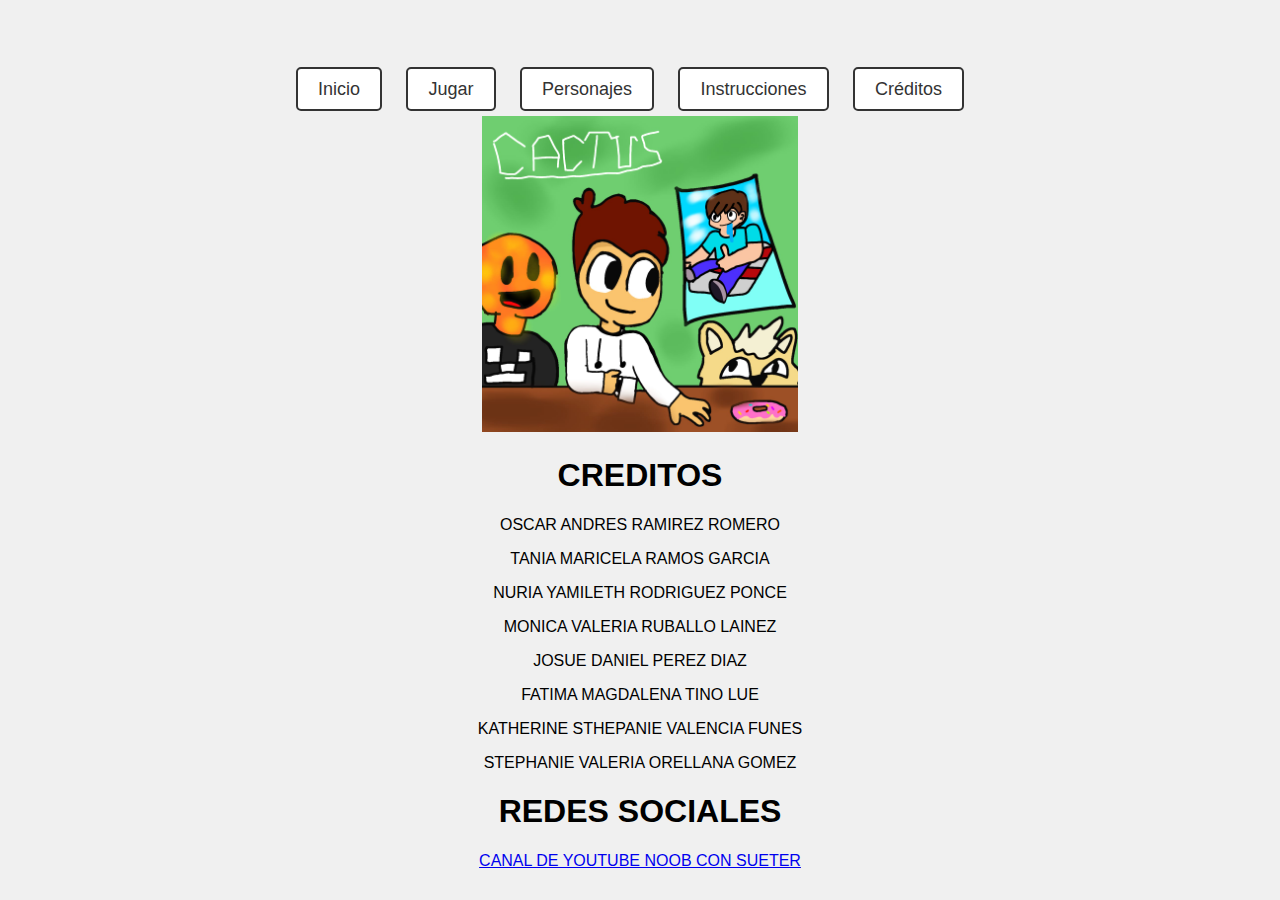
<file: creditos.html>
<!DOCTYPE html>
<html lang="en">
<head>
    <meta charset="UTF-8">
    <title>Menú de Juego</title>
    <link rel="stylesheet" href="estilo.css">
</head>
<body>
    
    <div class="menu">
        <ul>
            <li><a href="inicio.html">Inicio</a></li>
            <li><a href="RUNNING ON TIME.html">Jugar</a></li>
            <li><a href="personajes.html">Personajes</a></li>
            <li><a href="instrucciones.html">Instrucciones</a></li>
            <li><a href="creditos.html">Créditos</a></li>
        </ul>
    </div>
</li><img src="img/creditos.jpeg" width="25%">
<h1>CREDITOS</h1>
<p>OSCAR ANDRES RAMIREZ ROMERO</p>
<p>TANIA MARICELA RAMOS GARCIA</p>
<p>NURIA YAMILETH RODRIGUEZ PONCE</p>
<p>MONICA VALERIA RUBALLO LAINEZ</p>
<p>JOSUE DANIEL PEREZ DIAZ</p>
<p>FATIMA MAGDALENA TINO LUE</p>
<p>KATHERINE STHEPANIE VALENCIA FUNES</p>
<p>STEPHANIE VALERIA ORELLANA GOMEZ</p>
<h1>REDES SOCIALES</h1>
<a href="https://youtube.com/@noobconsueter200?si=QS8RUheP-k-SRKyp">CANAL DE YOUTUBE NOOB CON SUETER</a>
</body>
</html>
</file>
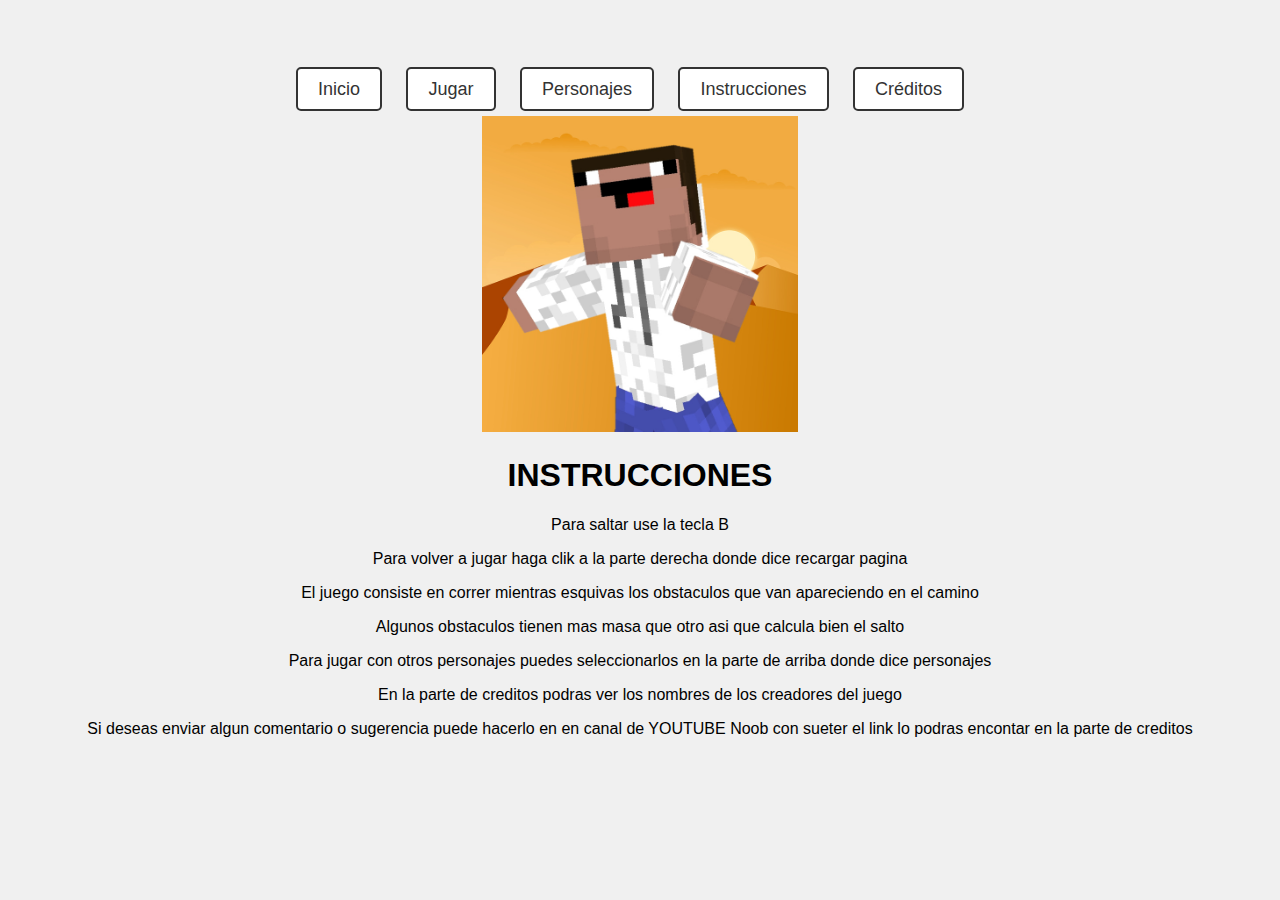
<file: instrucciones.html>
<!DOCTYPE html>
<html lang="en">
<head>
    <meta charset="UTF-8">
    <title>Menú de Juego</title>
    <link rel="stylesheet" href="estilo.css">
</head>
<body>
    
    <div class="menu">
        <ul>
            <li><a href="inicio.html">Inicio</a></li>
            <li><a href="RUNNING ON TIME.html">Jugar</a></li>
            <li><a href="personajes.html">Personajes</a></li>
            <li><a href="instrucciones.html">Instrucciones</a></li>
            <li><a href="creditos.html">Créditos</a></li>
        </ul>
    </div>
</li><img src="img/logo.jpeg" width="25%">
<h1>INSTRUCCIONES</h1>
<p>Para saltar use la tecla B</p>
<p>Para volver a jugar haga clik a la parte derecha donde dice recargar pagina</p>
<p>El juego consiste en correr mientras esquivas los obstaculos que van apareciendo en el camino</p>
<p>Algunos obstaculos tienen mas masa que otro asi que calcula bien el salto</p>
<p>Para jugar con otros personajes puedes seleccionarlos en la parte de arriba donde dice personajes</p>
<p>En la parte de creditos podras ver los nombres de los creadores del juego</p>
<p>Si deseas enviar algun comentario o sugerencia puede hacerlo en en canal de YOUTUBE Noob con sueter el link lo podras encontar en la parte de creditos</p>
</body>
</html>
</file>
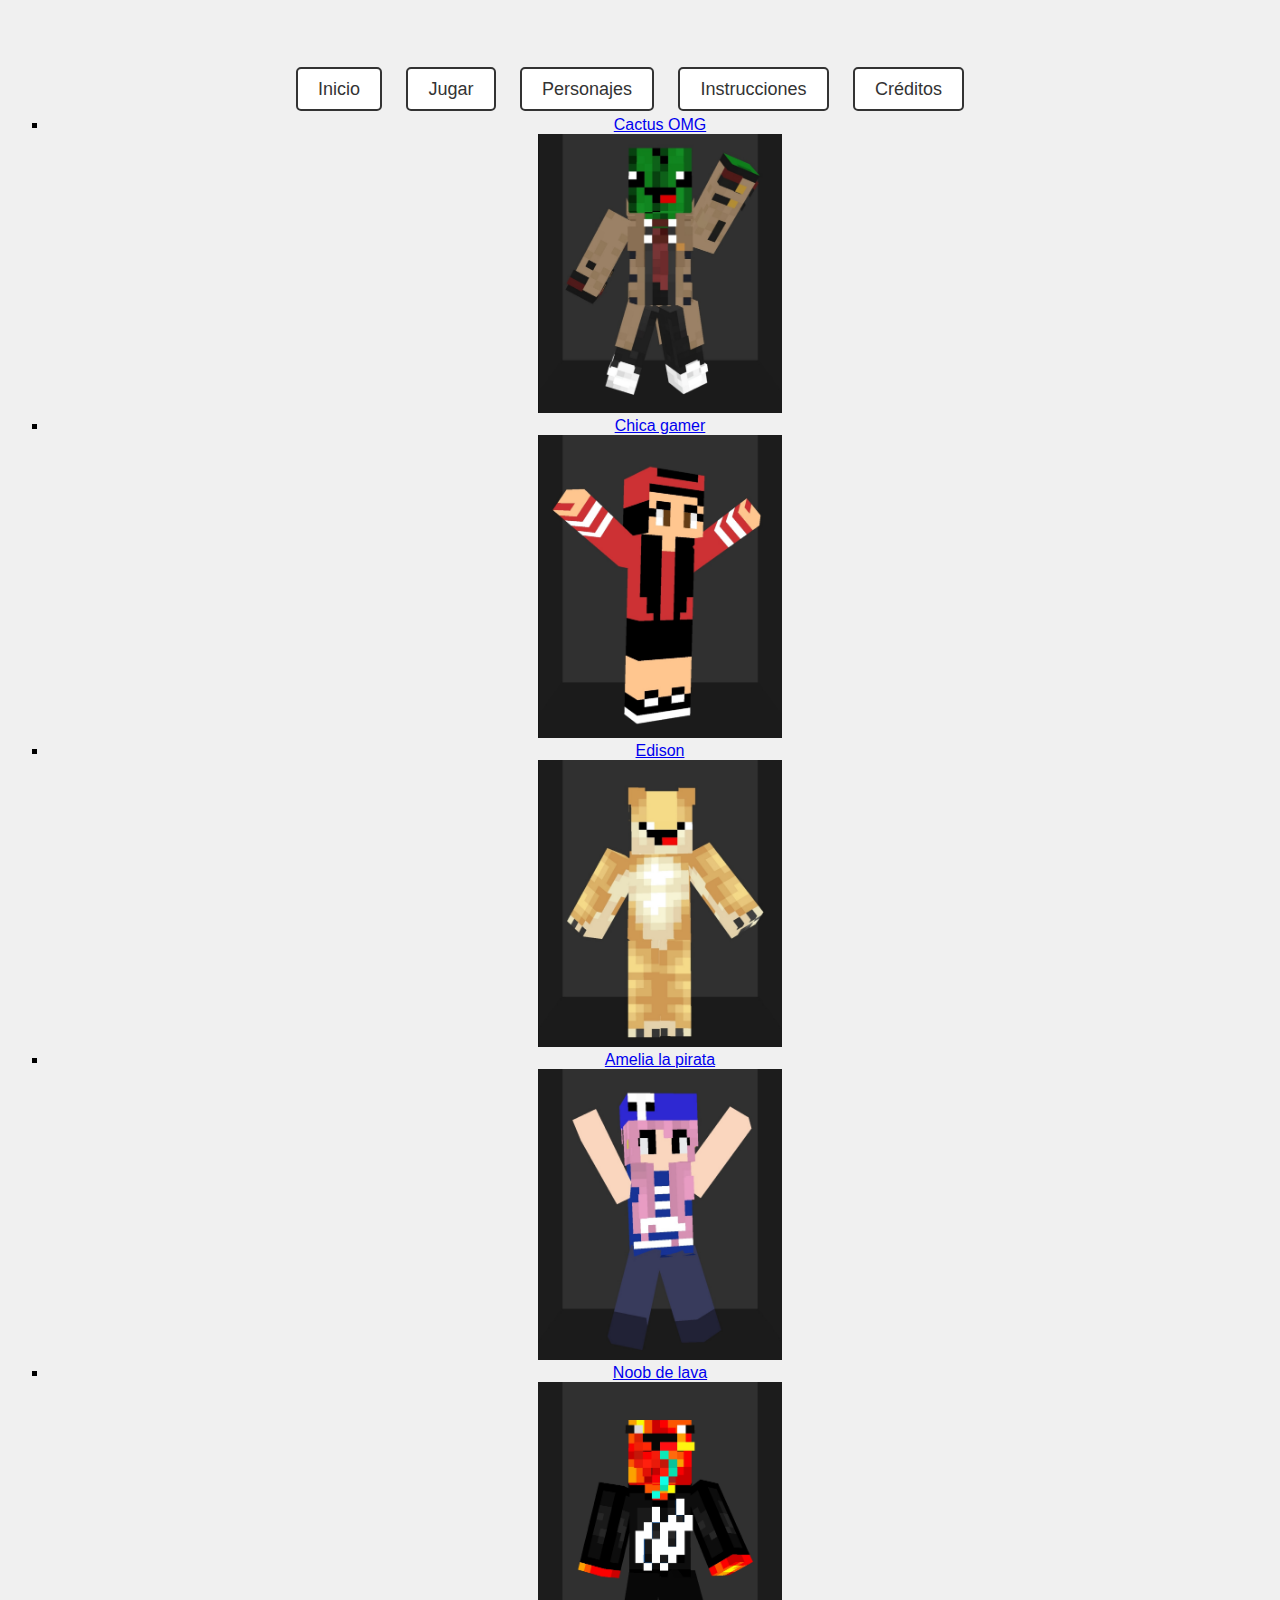
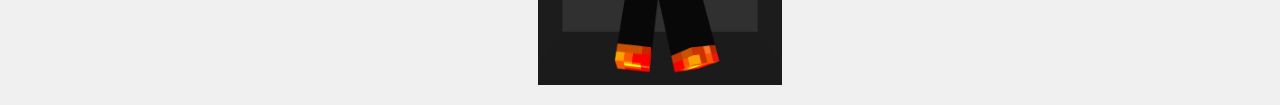
<file: personajes.html>
<!DOCTYPE html>
<html lang="en">
<head>
    <meta charset="UTF-8">
    <title>Menú de Juego</title>
    <link rel="stylesheet" href="estilo.css">
</head>
<body>
    
   
    <div class="menu">
        <ul>
            <li><a href="inicio.html">Inicio</a></li>
            <li><a href="RUNNING ON TIME.html">Jugar</a></li>
            <li><a href="personajes.html">Personajes</a></li>
            <li><a href="instrucciones.html">Instrucciones</a></li>
            <li><a href="creditos.html">Créditos</a></li>
        </ul>
    </div>
</pre><ul style="list-style:square">
    <li><a href="Cactus.html">Cactus OMG</a></li><img src="img/Cactus Omg.jpg" width="20%">
    
    <li><a href="chica.html">Chica gamer</a></li><img src="img/a.jpg" width="20%">
    <li><a href="Perrito.html">Edison</a></li><img src="img/Edison.jpg" width="20%">
    <li><a href="Pirata.html">Amelia la pirata</a></li><img src="img/Amelia.jpg" width="20%">
    <li><a href="lava.html">Noob de lava</a></li><img src="img/noob de lava.png" width="20%">
</body>
</html>
</file>
<file: estilo.css>
body {
    font-family: Arial, sans-serif;
    background-color: #f0f0f0;
    text-align: center;
}

.menu {
    margin-top: 79px;
}

.menu ul {
    list-style-type: none;
    padding: 0;
}

.menu li {
    display: inline;
    margin-right: 20px;
}

.menu a {
    text-decoration: none;
    color: #333;
    font-size: 18px;
    padding: 10px 20px;
    border: 2px solid #333;
    border-radius: 5px;
    background-color: #fff;
}

.menu a:hover {
    background-color: #c20404;
    color: #fff;
}

nav {
    position: fixed;
    top: 0;
    width: 100%;
    background-color: #333; /* Color de fondo de la barra */
    color: white; /* Color del texto */
    padding: 10px; /* Espaciado interno */
    
}

button {
    margin-top: 100px;
    list-style-type: none;
    padding: 0;
    display: inline;
    margin-right: 20px;
    text-decoration: none;
    color: #333;
    font-size: 18px;
    padding: 10px 20px;
    border: 2px solid #333;
    border-radius: 5px;
    background-color: #fff;
    text-align: end;
    
}
</file>
